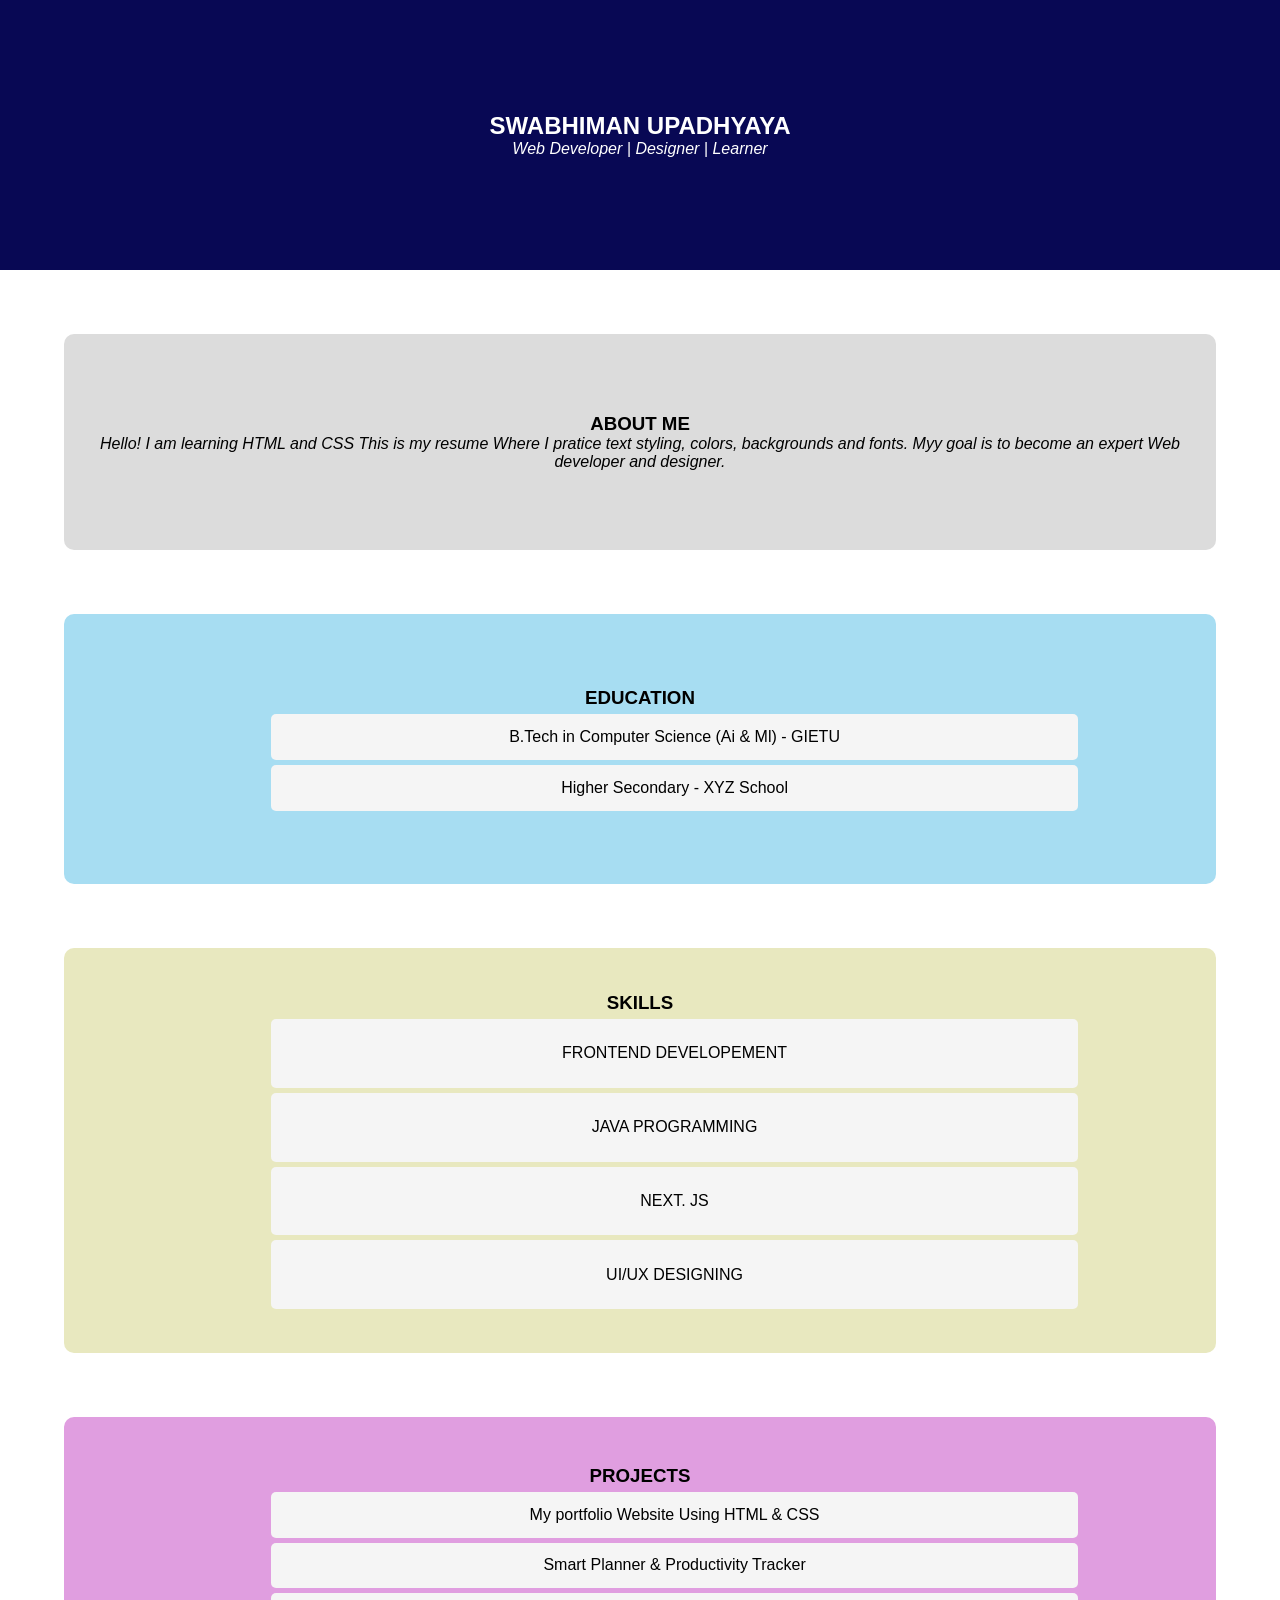
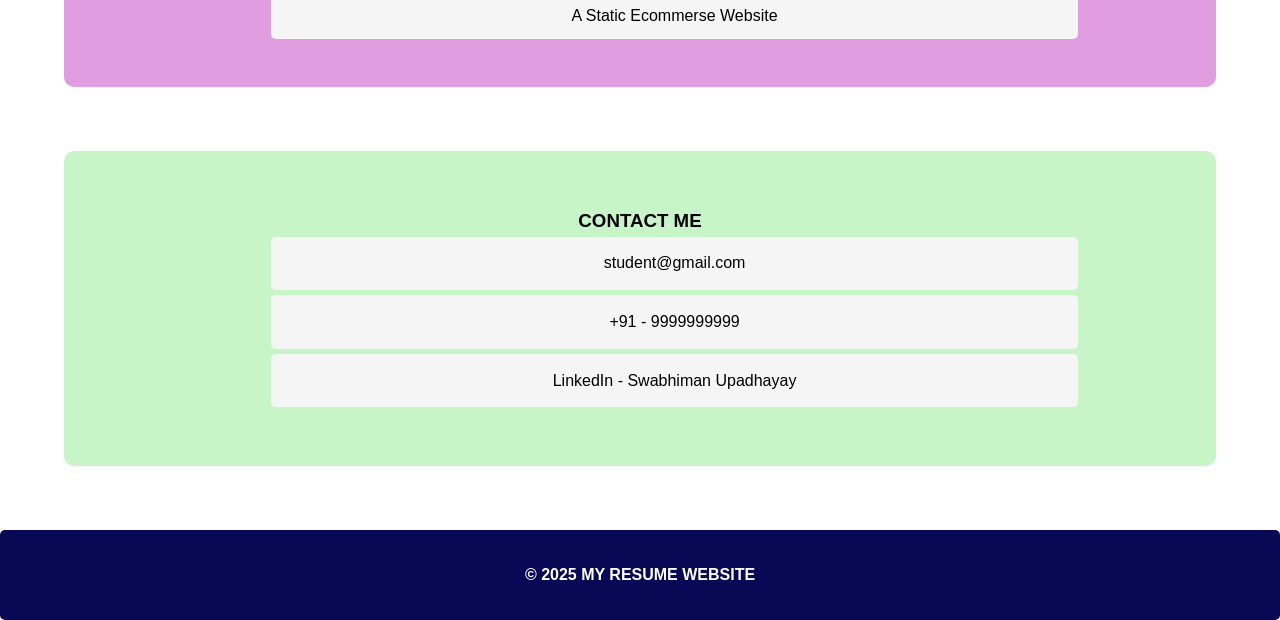
<file: index.html>
<!DOCTYPE html>
<html lang="en">
<head>
    <meta charset="UTF-8">
    <meta name="viewport" content="width=device-width, initial-scale=1.0">
    <title>My Resume Website</title>
    <link rel="shortcut icon" href="https://bhopal.city/images/company/sheryians-coding-school.webp" type="image/x-icon">

    <link rel="stylesheet" href="style.css">
</head>
<body>
    
    <div id="introduction">
        <h2>SWABHIMAN UPADHYAYA</h2>
        <p class="italic">Web Developer | Designer | Learner</p>
    </div>

    <div id="about">
        <h3>ABOUT ME</h3>
        <P class="italic">
            Hello! I am learning HTML and CSS This is my resume Where I pratice text styling, colors, backgrounds and fonts. Myy goal is to become an expert Web developer and designer.
        </P>
    </div>

    <div id="education">
        <h3>EDUCATION</h3>
        <div class="rectangleBox">
            <p>B.Tech in Computer Science (Ai & Ml) - GIETU</p>
        </div>
        <div class="rectangleBox">
            <p>Higher Secondary - XYZ School</p>
        </div>
    </div>

    <div id="skills">
        <h3>SKILLS</h3>
        <div class="rectangleBox">
            <p>FRONTEND DEVELOPEMENT</p>
        </div>
        <div class="rectangleBox">
            <p>JAVA PROGRAMMING</p>
        </div>
        <div class="rectangleBox">
            <p>NEXT. JS</p>
        </div>
        <div class="rectangleBox">
            <p>UI/UX DESIGNING</p>
        </div>
    </div>

    <div id="projects">
        <h3>PROJECTS</h3>
        <div class="rectangleBox">
            <p>My portfolio Website Using HTML & CSS</p>
        </div>
        <div class="rectangleBox">
            <p>Smart Planner & Productivity Tracker</p>
        </div>
        <div class="rectangleBox">
            <p>A Static Ecommerse Website</p>
        </div>
    </div>

    <div id="contactMe">
        <h3>CONTACT ME</h3>
        <div class="rectangleBox">
            <p>student@gmail.com</p>
        </div>
        <div class="rectangleBox">
            <p>+91 - 9999999999</p>
        </div>
        <div class="rectangleBox">
            <p>LinkedIn - Swabhiman Upadhayay</p>
        </div>
    </div>

    <footer>
        <div>
            <h4>&copy; 2025 MY RESUME WEBSITE</h4>
        </div>
    </footer>

</body>
</html>
</file>
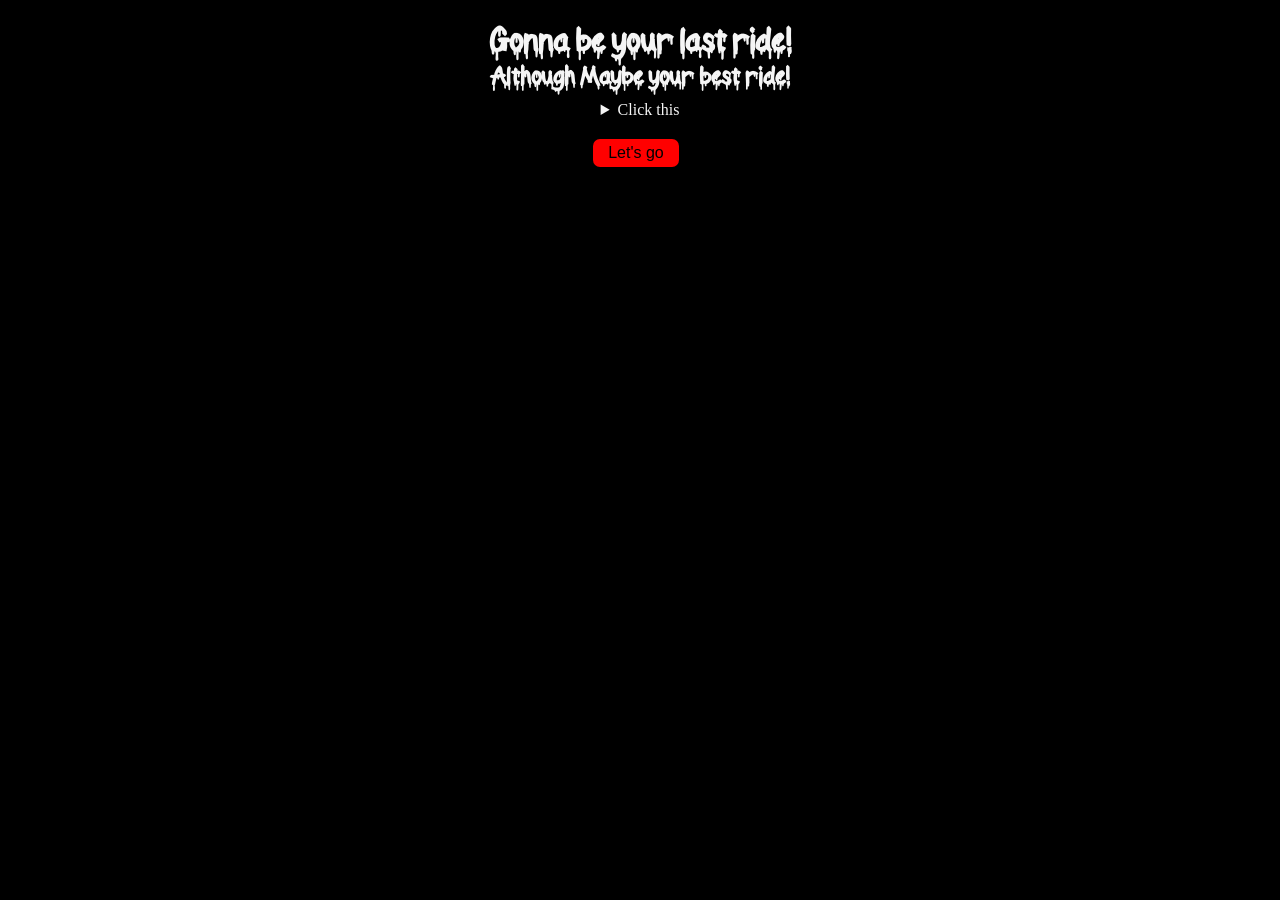
<file: Task/index.html>
<!DOCTYPE html>
<html lang="en">
<head>
    <meta charset="UTF-8">
    <meta name="viewport" content="width=device-width, initial-scale=1.0">
    <title>Document</title>
    <link rel="stylesheet" href="style.css">
</head>
<body>

    <div id="main">
        <h1 class="heading">Gonna be your last ride!</h1>
        <h2 class="heading">Although Maybe your best ride!</h2>
        <details>
            <summary> Click this<br> <button>Let's go</button> </summary>
            <p class="heading">
                I'm your friend or someone who was very close to you, love me or hate me but don't ignore me Good Luck for your last ride, Thank you!
            </p>
            <ul>
                <li>Drive Carefully</li>
                <li>Avoid Any type of crying Sound</li>
            </ul>
        </details>
    </div>
    
</body>
</html>
</file>
<file: style.css>
* {
    margin: 0;
    padding: 0;
    box-sizing: border-box;
}

html, body {
    height: 100%;
    width: 100%;
    font-family:'Segoe UI', Tahoma, Geneva, Verdana, sans-serif;
}

#introduction {
    background-color: #080854;
    color: white;
    height: 30%;
    text-align: center;
    display: flex;
    flex-direction: column;
    align-items: center;
    justify-content: center;
}

.italic {
    font-style: oblique;
}

#about {
    background-color: gainsboro;
    margin: 5%;
    text-align: center;
    height: 24%;
    border-radius: 10px;
    width: 90%;
    display: flex;
    flex-direction: column;
    justify-content: center;
}

#education {
    background-color: #a7ddf2;
    margin: 5%;
    text-align: center;
    height: 30%;
    border-radius: 10px;
    width: 90%;
    display: flex;
    flex-direction: column;
    justify-content: center;
}

.rectangleBox {
    background-color: whitesmoke;
    width: 70%;
    margin-left: 18%;
    border-radius: 5px;
    height: 17%;
    display: flex;
    flex-direction: column;
    justify-content: center;
    margin-top: 5px;
}

#skills {
    background-color: hsl(60, 47%, 83%);
    margin: 5%;
    text-align: center;
    height: 45%;
    border-radius: 10px;
    width: 90%;
    display: flex;
    flex-direction: column;
    justify-content: center;
}

#projects {
    background-color: #e09ee0;
    margin: 5%;
    text-align: center;
    height: 30%;
    border-radius: 10px;
    width: 90%;
    display: flex;
    flex-direction: column;
    justify-content: center;
}

#contactMe {
    background-color: rgb(200, 245, 200);
    margin: 5%;
    text-align: center;
    height: 35%;
    border-radius: 10px;
    width: 90%;
    display: flex;
    flex-direction: column;
    justify-content: center;
}

footer {
    height: 10%;
    background-color: #080854;
    color: white;
    text-align: center;
    display: flex;
    flex-direction: column;
    justify-content: center;
    border-radius: 5px;
}
</file>
<file: Task/style.css>
@font-face {
    font-family: Horror;
    src: url(./Freakdrip.otf);
}

* {
    padding: 0;
    margin: 0;
    box-sizing: border-box;
}

html, body {
    height: 100%;
    width: 100%;
}

.heading {
    font-family: Horror;
}

#main {
    height: 100%;
    width: 100%;
    background-image: url(https://plus.unsplash.com/premium_photo-1724209465095-9471e360dfe8?q=80&w=764&auto=format&fit=crop&ixlib=rb-4.1.0&ixid=M3wxMjA3fDB8MHxwaG90by1wYWdlfHx8fGVufDB8fHx8fA%3D%3D);
    background-size: cover;
    background-position: center;
    text-align: center;
    padding: 20px 10px;
    background-color: black;
    color: whitesmoke;
}

button {
    margin: 20px 10px 0px 2px;
    padding: 5px 15px;
    border: none;
    border-radius: 7px;
    background-color: hsl(0, 100%, 50%);
    font-family: 'Franklin Gothic Medium', 'Arial Narrow', Arial, sans-serif;
    font-weight: normal;
    font-size: 1rem;
    cursor: pointer;
}

button:hover {
    background-color: hsl(0, 100%, 30%);
}

button:active {
    background-color: hsl(0, 100%, 50%);
}

summary {
    margin: 10px;
    cursor: pointer;
}
</file>
